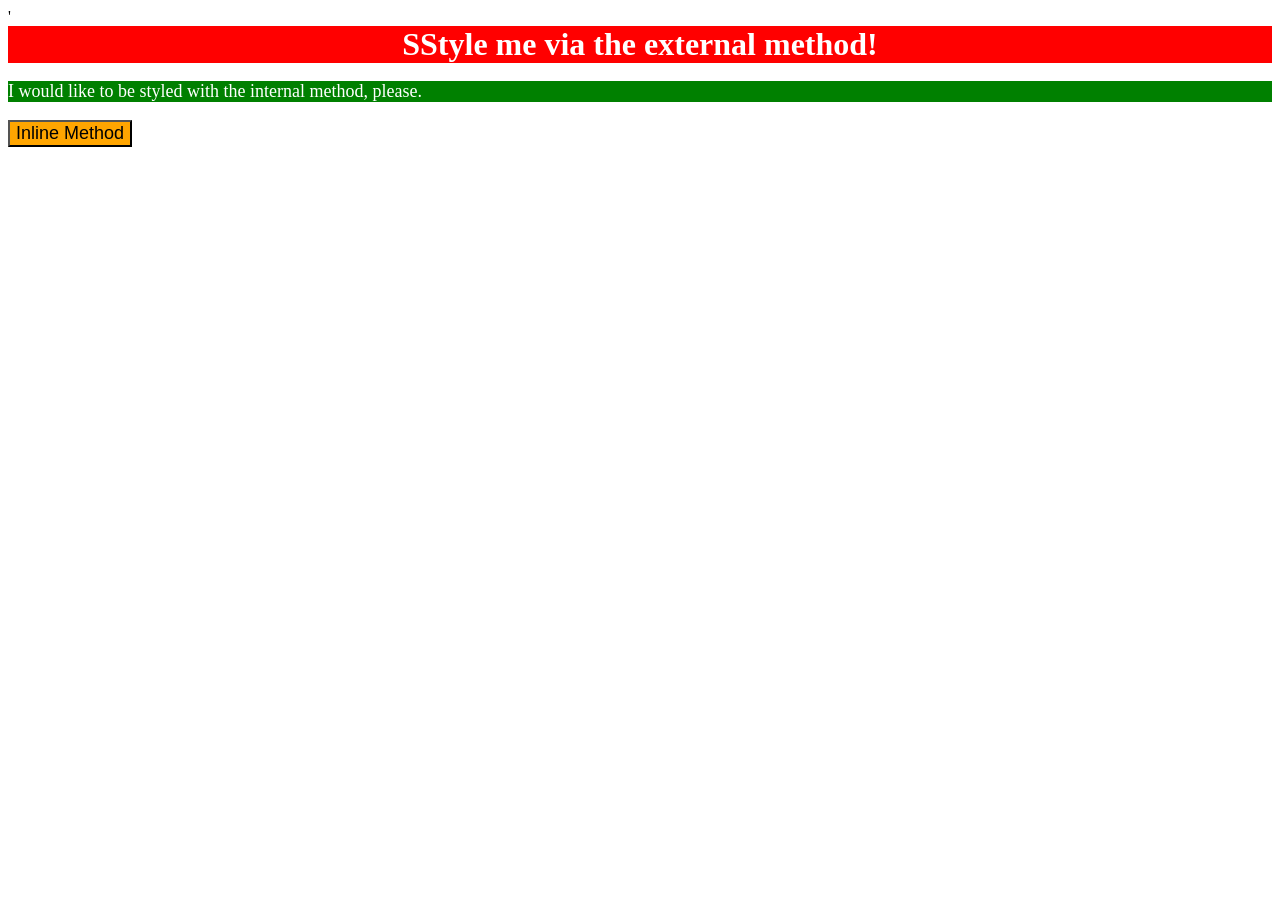
<file: foundations/intro-to-css/01-css-methods/index.html>
<!DOCTYPE html>
<html lang="en">
  <head>
    <meta charset="UTF-8">
    <meta http-equiv="X-UA-Compatible" content="IE=edge">
    <meta name="viewport" content="width=device-width, initial-scale=1.0">
    <title>Methods for Adding CSS</title>'
    <link rel="stylesheet" href="style.css">
    <style>
      p {
        background-color: green;
        color: white;
        font-size: 18px;
      }
    </style>
  </head>
  <body>
    <div>SStyle me via the external method!</div>
    <p>I would like to be styled with the internal method, please.</p>
    <button style="background-color: orange; font-size: 18px;">Inline Method</button>
  </body>
</html>
</file>
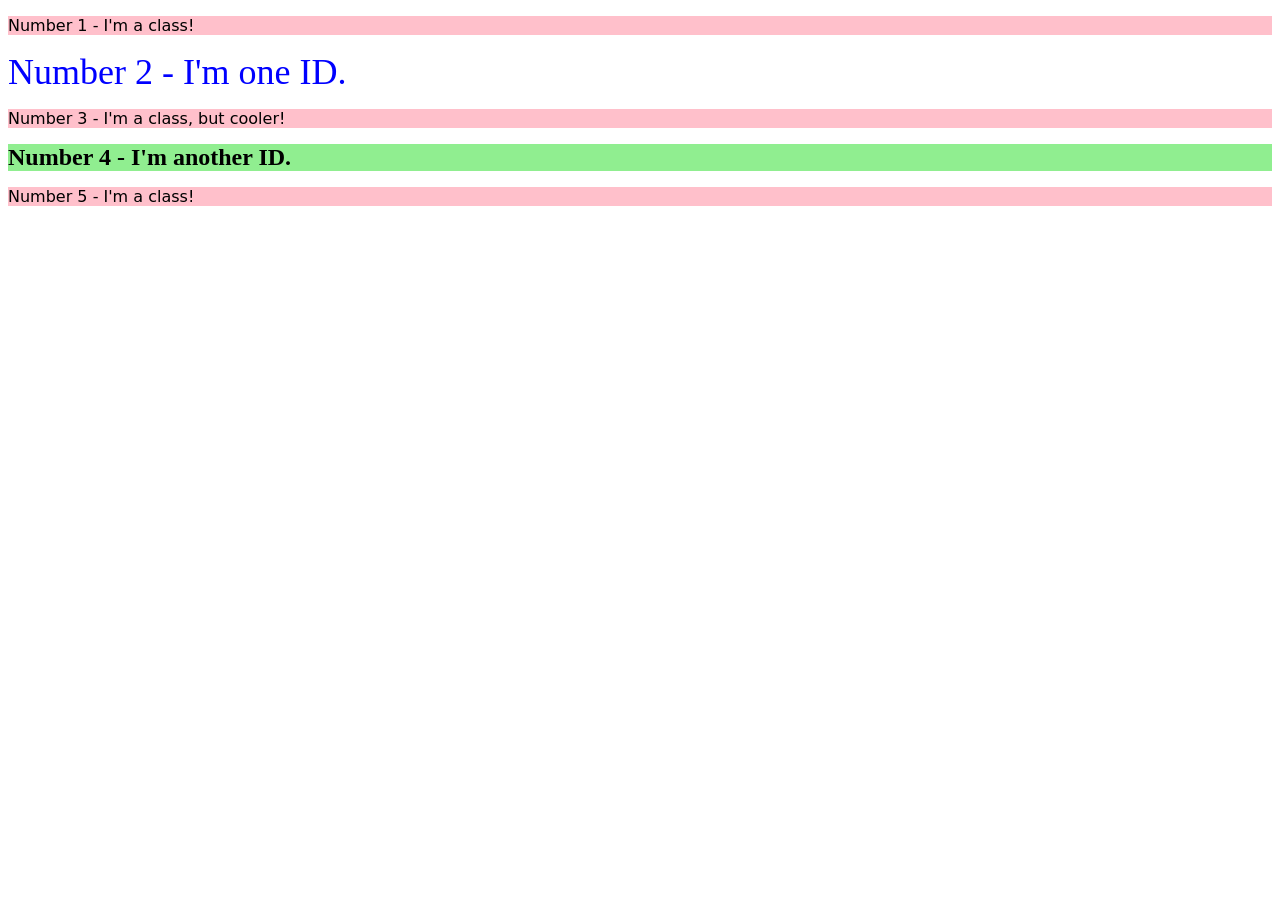
<file: foundations/intro-to-css/02-class-id-selectors/index.html>
<!DOCTYPE html>
<html lang="en">
  <head>
    <meta charset="UTF-8">
    <meta http-equiv="X-UA-Compatible" content="IE=edge">
    <meta name="viewport" content="width=device-width, initial-scale=1.0">
    <title>Class and ID Selectors</title>
    <link rel="stylesheet" href="style.css">
  </head>
  <body>
    <p class="odd">Number 1 - I'm a class!</p>
    <div id="n2">Number 2 - I'm one ID.</div>
    <p class="odd" class="three">Number 3 - I'm a class, but cooler!</p>
    <div id="n4">Number 4 - I'm another ID.</div>
    <p class="odd">Number 5 - I'm a class!</p>
  </body>
</html>
</file>
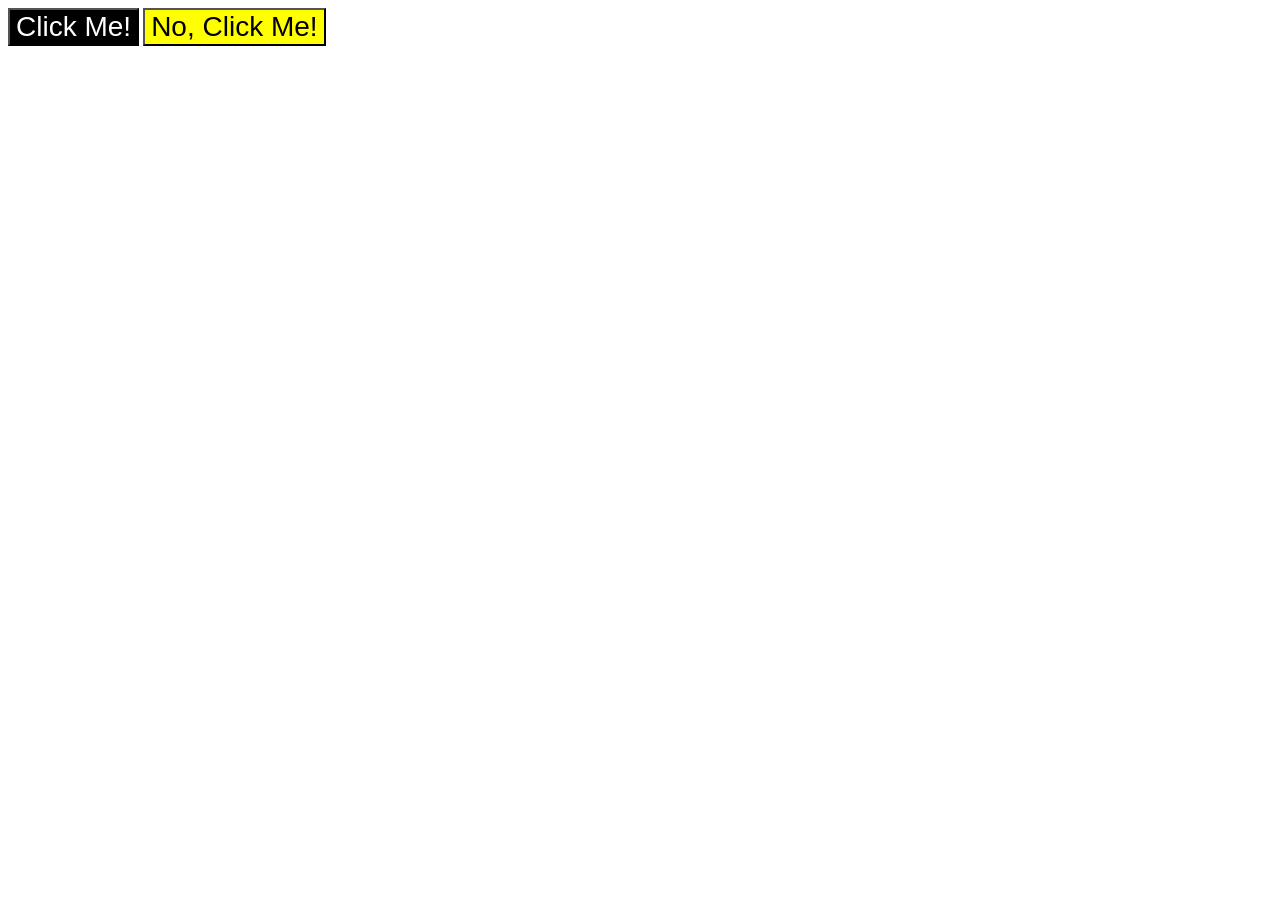
<file: foundations/intro-to-css/03-grouping-selectors/index.html>
<!DOCTYPE html>
<html lang="en">
  <head>
    <meta charset="UTF-8">
    <meta http-equiv="X-UA-Compatible" content="IE=edge">
    <meta name="viewport" content="width=device-width, initial-scale=1.0">
    <title>Grouping Selectors</title>
    <link rel="stylesheet" href="style.css">
  </head>
  <body>
    <button class="f1">Click Me!</button>
    <button class="f2">No, Click Me!</button>
  </body>
</html>
</file>
<file: foundations/intro-to-css/01-css-methods/style.css>
div {
    background-color: red;
    color: white;
    font-size: 32px;
    text-align: center;
    font-weight: bold;
}
</file>
<file: foundations/intro-to-css/02-class-id-selectors/style.css>
/* Add CSS Styling */
.odd{
    background-color: pink;
    font-family: Verdana, 'DejaVu Sans', sans-serif;
}

.odd.three{
    font-size: 24px;
}

#n2 {
    color: blue;
    font-size: 36px;
}
#n4 {
    background-color: lightgreen;
    font-size: 24px;
    font-weight: bold;
}
</file>
<file: foundations/intro-to-css/03-grouping-selectors/style.css>
/* Add CSS Styling */
.f1, .f2 {
    font-size: 28px;
    font-family: Helvetica, 'Times New Roman', sans-serif;
}
.f1{
    background-color: black;
    color: white;
}
.f2{
    background-color: yellow;
}
</file>
